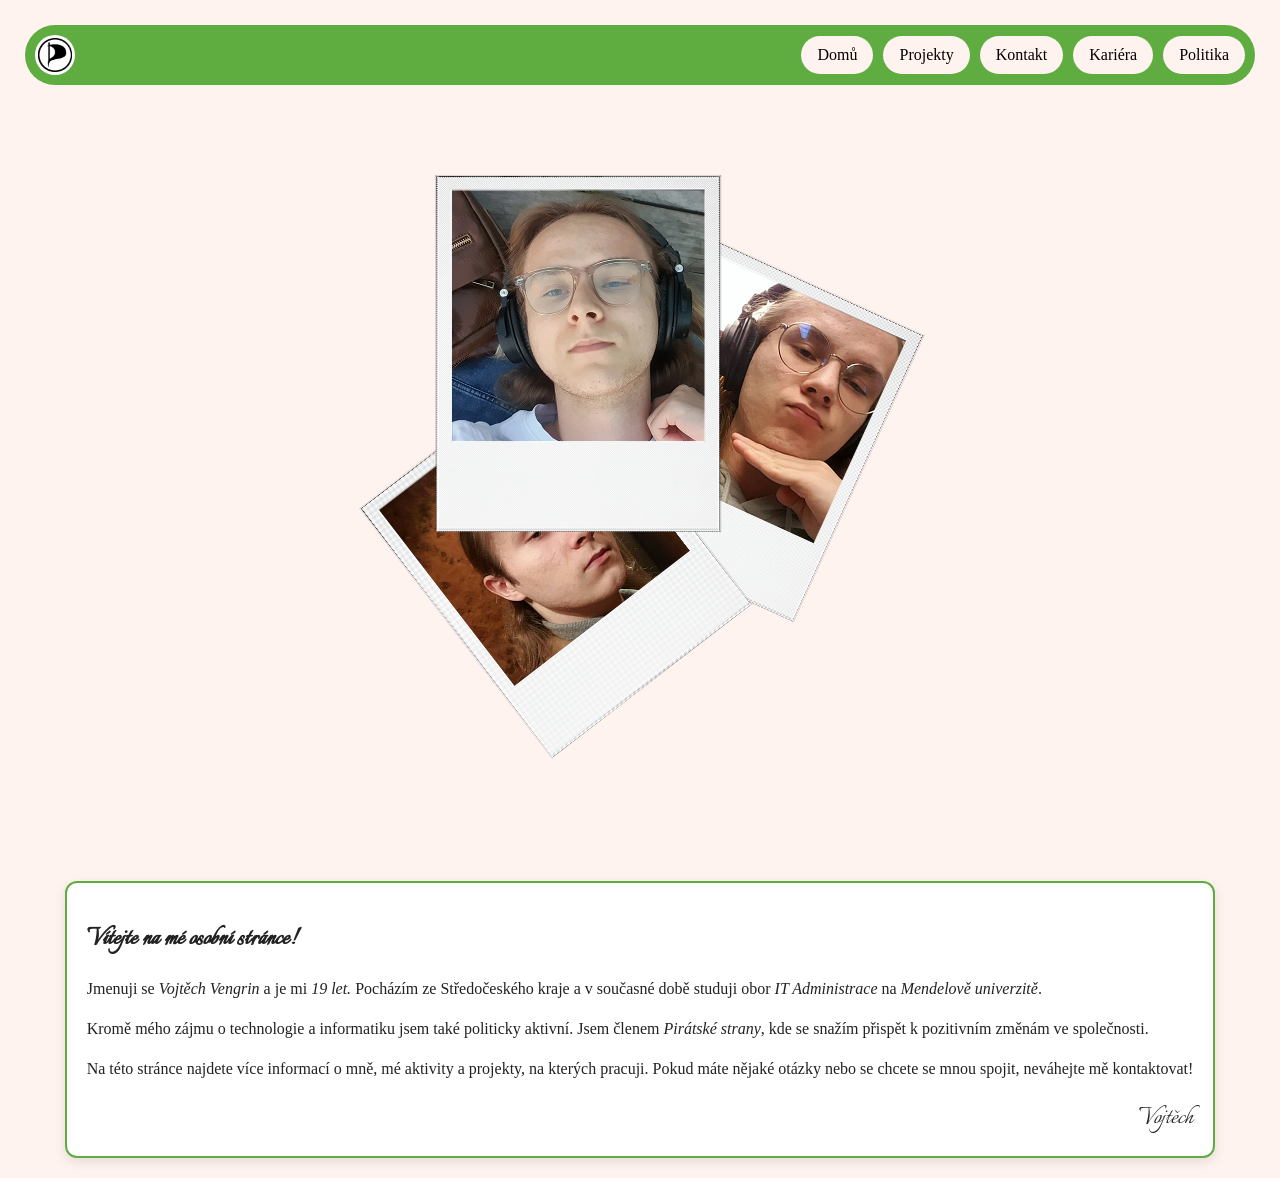
<file: index.html>
<!doctype html>
<html lang="cs">
    <head>
        <meta charset="UTF-8" />
        <meta name="viewport" content="width=device-width, initial-scale=1.0" />
        <link rel="stylesheet" href="style.css" />
        <link rel="preconnect" href="https://fonts.googleapis.com" />
        <link rel="preconnect" href="https://fonts.gstatic.com" crossorigin />
        <link
            href="https://fonts.googleapis.com/css2?family=Italianno&display=swap"
            rel="stylesheet"
        />
        <title>&#127988;Vojtěch Vengrin</title>
    </head>
    <body style="background-color: #fff3f0ff">
        <header>
            <div class="logo">
                <img src="img/logo.png" alt="Logo" />
            </div>
            <button class="hamburger">☰</button>
            <nav class="nav-links">
                <a href="#">Domů</a>
                <a href="#">Projekty</a>
                <a href="#">Kontakt</a>
                <a href="#">Kariéra</a>
                <a href="#">Politika</a>
            </nav>
        </header>

        <div class="container">
            <img src="img/INSTA Grou.png" alt="Vojtěch 1" />

            <div class="text-box">
                <h1>Vítejte na mé osobní stránce!</h1>
                <p>
                    Jmenuji se <em>Vojtěch Vengrin</em> a je mi
                    <em>19 let.</em> Pocházím ze Středočeského kraje a v
                    současné době studuji obor <em>IT Administrace</em> na
                    <em>Mendelově univerzitě</em>.
                </p>
                <p>
                    Kromě mého zájmu o technologie a informatiku jsem také
                    politicky aktivní. Jsem členem <em>Pirátské strany</em>, kde
                    se snažím přispět k pozitivním změnám ve společnosti.
                </p>
                <p>
                    Na této stránce najdete více informací o mně, mé aktivity a
                    projekty, na kterých pracuji. Pokud máte nějaké otázky nebo
                    se chcete se mnou spojit, neváhejte mě kontaktovat!
                </p>
                <div class="signature">Vojtěch</div>
            </div>
        </div>
        <script>
            document
                .querySelector(".hamburger")
                .addEventListener("click", function () {
                    document
                        .querySelector(".nav-links")
                        .classList.toggle("active");
                });
        </script>
    </body>
</html>
</file>
<file: style.css>
/* CSS HEX */
:root {
    --hunyadi-yellow: #eca72cff;
    --kelly-green: #5fad41ff;
    --smoky-black: #14110fff;
    --seashell: #fff3f0ff;
}

body {
    margin: 0;
    background-color: var(--seashell);
    font-family: "Times New Roman", serif;
    color: #222;
}

header {
    background-color: var(--kelly-green);
    display: flex;
    align-items: center;
    justify-content: space-between;
    padding: 10px;
    border-radius: 40px;
    margin: 25px;
}

.logo {
    background-color: white;
    border-radius: 50%;
    width: 40px;
    height: 40px;
    display: flex;
    align-items: center;
    justify-content: center;
}

.logo img {
    width: 34px;
    height: 34px;
}

nav a {
    text-decoration: none;
    background-color: var(--seashell);
    padding: 10px 16px;
    margin-left: 10px;
    border-radius: 20px;
    color: #000;
    font-family: "Times New Roman", Times, serif;
    cursor: pointer;
}

.container {
    display: flex;
    justify-content: center;
    align-items: flex-start;
    padding: 20px;
    gap: 20px;
    flex-wrap: wrap;
}

.photos {
    position: relative;
    width: 100%;
    max-width: 280px;
    height: auto;
}

.polaroid {
    width: 100%;
    max-width: 200px;
    padding: 10px;
    background: white;
    box-shadow: 2px 2px 8px rgba(0, 0, 0, 0.2);
    position: absolute;
    transform: rotate(-5deg);
}

.polaroid:nth-child(2) {
    left: 20px;
    top: 20px;
    transform: rotate(5deg);
}

.polaroid:nth-child(3) {
    left: 10px;
    top: 100px;
    transform: rotate(-3deg);
}

.polaroid img {
    width: 100%;
}

.text-box {
    background-color: white;
    border: 2px solid var(--kelly-green);
    padding: 20px;
    max-width: 100%;
    box-shadow: 0 4px 12px rgba(0, 0, 0, 0.1);
    border-radius: 12px;
    margin-top: 5vh;
}

.text-box h1 {
    font-family: "Italianno", cursive;
    font-size: 28px;
    margin-bottom: 20px;
}

.text-box p {
    margin-bottom: 12px;
    line-height: 1.5;
}

.signature {
    text-align: right;
    font-family: "Italianno", cursive;
    margin-top: 20px;
    font-size: 28px;
}

em {
    font-style: italic;
}

@media screen and (max-width: 480px) {
    body {
        width: 100%;
    }

    header {
        flex-direction: column;
        align-items: flex-start;
    }

    nav {
        width: 100%;
        display: flex;
        flex-direction: column;
    }

    nav a {
        margin: 5px 0;
    }

    .container {
        padding: 10px;
    }

    .photos {
        width: 100%;
    }

    .polaroid {
        position: relative;
        left: 0;
        top: 0;
        transform: rotate(0);
    }

    .text-box {
        padding: 15px;
    }
}

.hamburger {
    display: none;
    background: none;
    border: none;
    font-size: 24px;
    cursor: pointer;
}

.nav-links {
    display: flex;
}

@media screen and (max-width: 480px) {
    .hamburger {
        display: block;
    }

    .nav-links {
        display: none;
        flex-direction: column;
        width: 100%;
    }

    .nav-links a {
        margin: 5px 0;
    }

    .nav-links.active {
        display: flex;
    }
}
</file>
